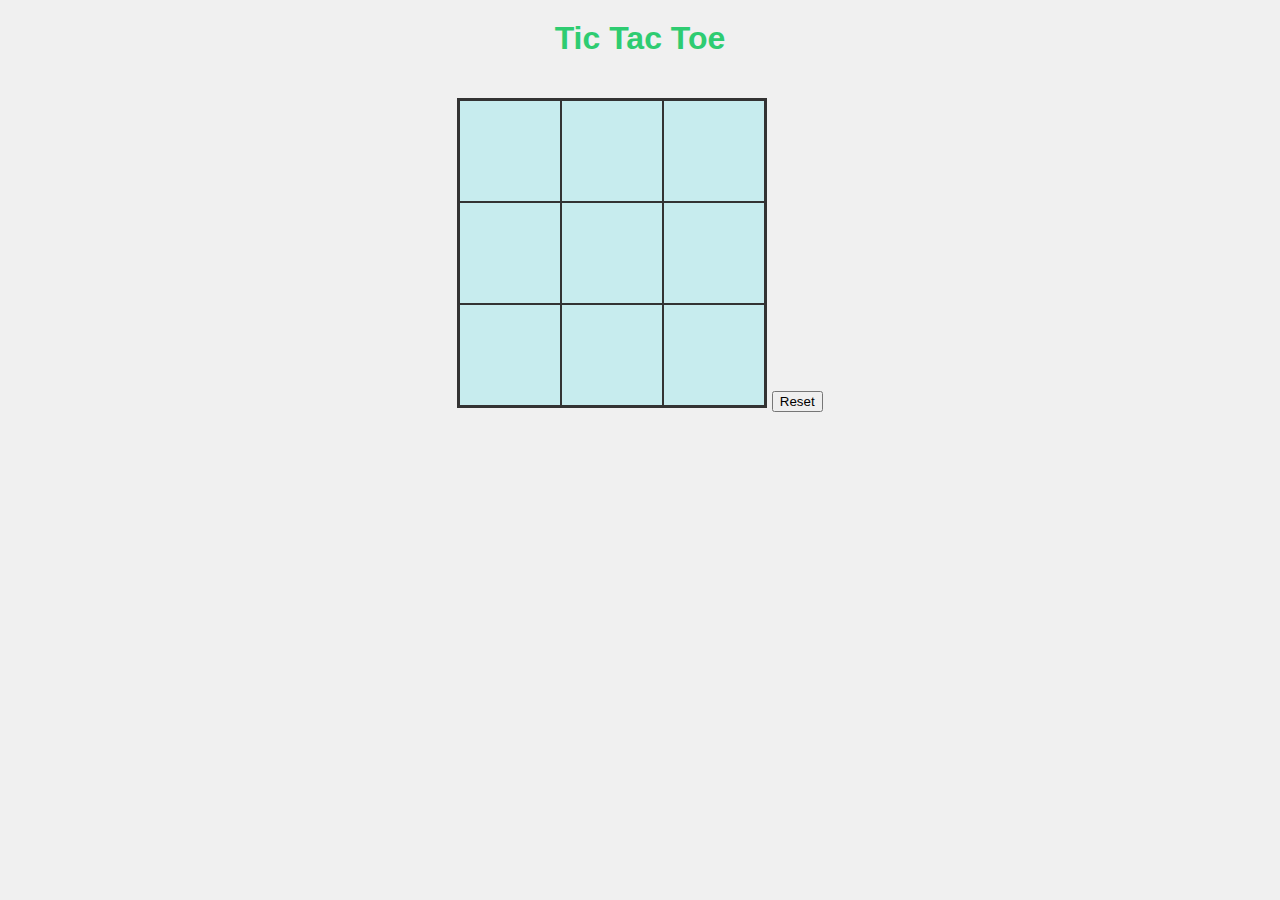
<file: tictactoe/index.html>
<!DOCTYPE html>
<html lang="en">
<head>
    <script src="script.js"></script>
<meta charset="UTF-8">
<meta name="viewport" content="width=device-width, initial-scale=1.0">
<title>Tic Tac Toe</title>
<link rel="stylesheet" href="styles.css">
</head>
<body>
  <h1>Tic Tac Toe</h1>
  <div class="board">
    <div class="row">
      <div class="cell" data-index="0"></div>
      <div class="cell" data-index="1"></div>
      <div class="cell" data-index="2"></div>
    </div>
    <div class="row">
      <div class="cell" data-index="3"></div>
      <div class="cell" data-index="4"></div>
      <div class="cell" data-index="5"></div>
    </div>
    <div class="row">
      <div class="cell" data-index="6"></div>
      <div class="cell" data-index="7"></div>
      <div class="cell" data-index="8"></div>
    </div>
  </div>
  <script>
    // You will need to add JavaScript to make the game functional
    // This is just the HTML structure
  </script>
</body>
</html>
</file>
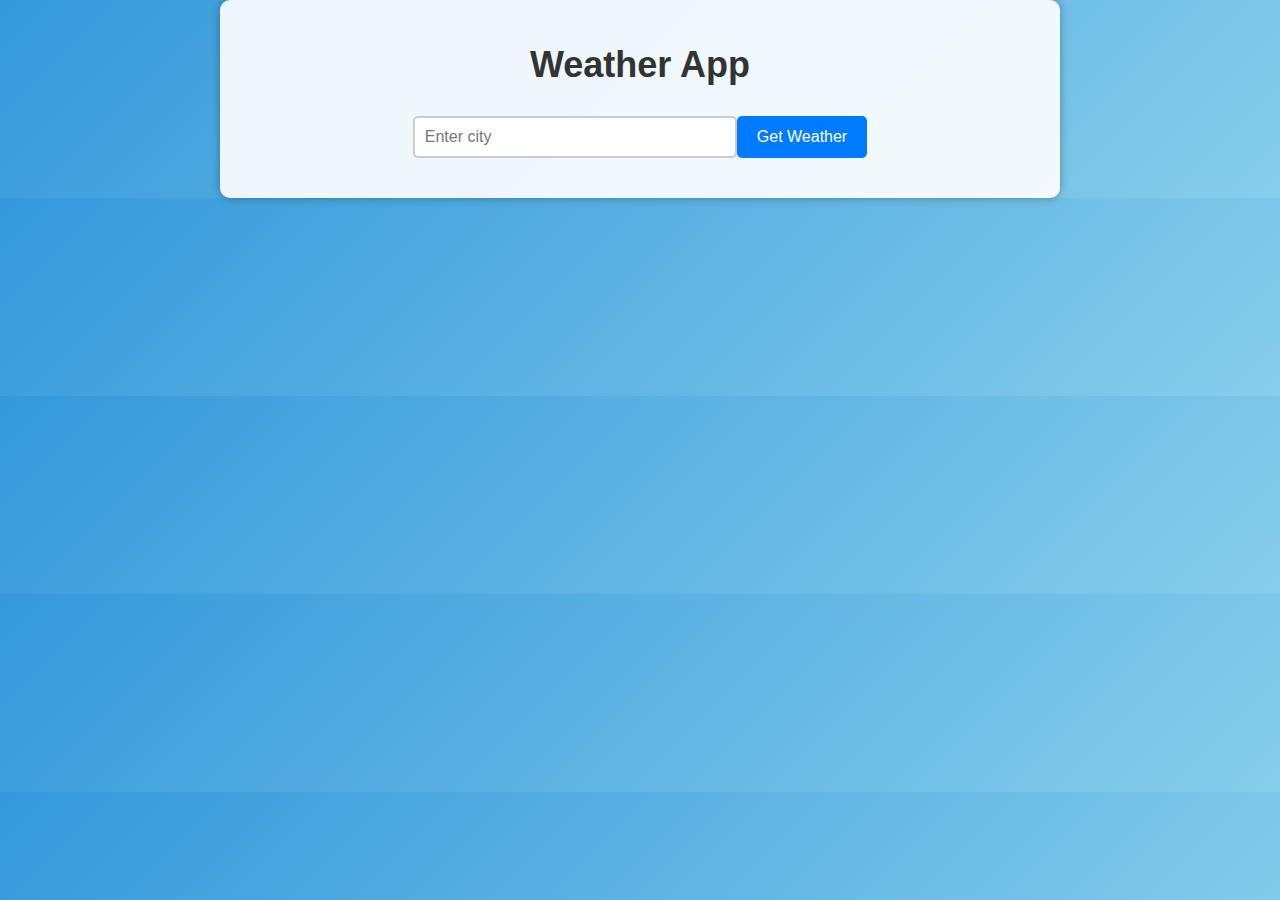
<file: weather/index.html>
<!DOCTYPE html>
<html lang="en">
<head>
    <meta charset="UTF-8">
    <meta name="viewport" content="width=device-width, initial-scale=1.0">
    <title>Weather App</title>
    <link rel="stylesheet" href="styles.css">
</head>
<body>
    <div class="container">
        <div class="header">
            <h1>Weather App</h1>
        </div>
        <div class="input-container">
            <input type="text" id="cityInput" placeholder="Enter city">
            <button onclick="getWeather()">Get Weather</button>
        </div>
        <div id="weather" class="weather-info"></div>
    </div>
    <script src="script.js"></script>
</body>
</html>
</file>
<file: tictactoe/styles.css>
body {
    font-family: Arial, sans-serif;
    text-align: center;
    background-color: #f0f0f0;
  }
  
  h1 {
    margin-top: 20px;
    color: #2ecc71; /* Light green */
  }
  
  .board {
    display: inline-block;
    border: 2px solid #333;
    margin-top: 20px;
  }
  
  .row {
    display: flex;
  }
  
  .cell {
    flex: 1;
    width: 100px;
    height: 100px;
    border: 1px solid #333;
    font-size: 48px;
    cursor: pointer;
    background-color: #c7ecee; /* Light green */
    color: #2c3e50; /* Dark gray */
  }
  
  .cell:hover {
    background-color: #a2d9ce; /* Light green - lighter */
  }
</file>
<file: weather/styles.css>
/* styles.css */

body {
    font-family: 'Segoe UI', Tahoma, Geneva, Verdana, sans-serif;
    margin: 0;
    padding: 0;
    background: linear-gradient(135deg, #3498db, #87CEEB); /* Adjusted gradient colors */
    background-size: 100% 100%; /* Ensure gradient covers entire background */
    color: #fff;
}

.container {
    max-width: 800px;
    margin: 0 auto;
    padding: 20px;
    background-color: rgba(255, 255, 255, 0.9); /* Add a semi-transparent white background */
    border-radius: 10px; /* Add some rounded corners */
    box-shadow: 0 0 10px rgba(0, 0, 0, 0.3); /* Add a subtle shadow */
}

.header {
    text-align: center;
    margin-bottom: 30px;
}

.header h1 {
    font-size: 36px;
    color: #333;
}

.input-container {
    display: flex;
    justify-content: center;
    margin-bottom: 20px;
}

.input-container input[type="text"] {
    width: 300px;
    padding: 10px;
    font-size: 16px;
    border: 2px solid #ccc;
    border-radius: 5px;
    outline: none;
}

.input-container button {
    padding: 10px 20px;
    font-size: 16px;
    background-color: #007bff;
    color: #fff;
    border: none;
    border-radius: 5px;
    cursor: pointer;
    transition: background-color 0.3s ease;
}

.input-container button:hover {
    background-color: #0056b3;
}

.weather-info {
    text-align: center;
    font-size: 20px;
    color: #333;
}

.error {
    color: #dc3545;
    font-weight: bold;
}
</file>
